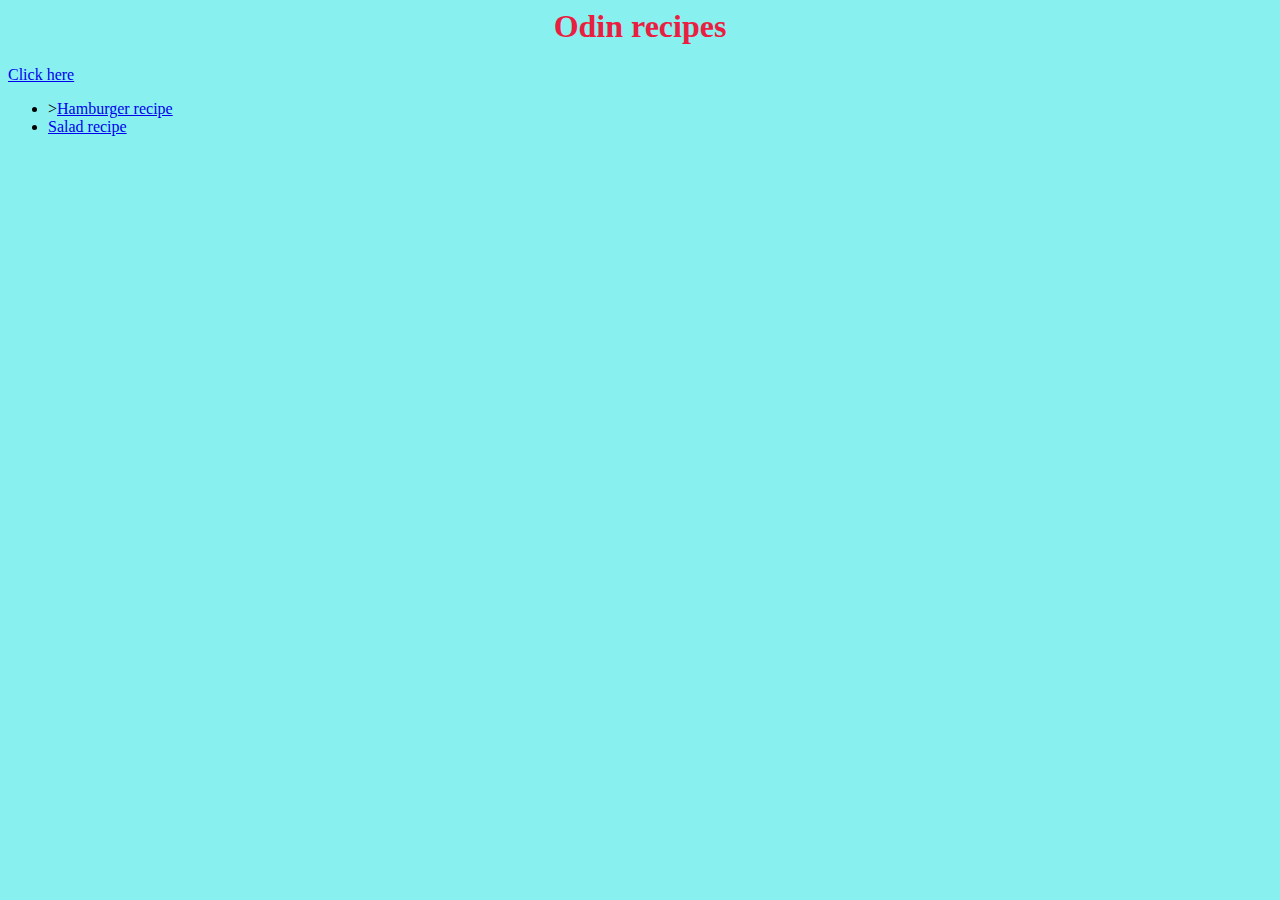
<file: index.html>
<html lang="en">
<head>
    <meta charset="UTF-8">
    <meta http-equiv="X-UA-Compatible" content="IE=edge">
    <meta name="viewport" content="width=device-width, initial-scale=1.0">
    <title>Document</title>
    <link rel="stylesheet" href="stylesheet.css">
</head>
<body>

    <div class="Header-1"><h1>Odin recipes</h1></div>

    <a href="lasagna.html">Click here</a>

    <ul>
        <li>><a href="hamburger_recipe.html">Hamburger recipe</a></li>
        <li><a href="salad_recipe.html">Salad recipe</a></li>
    </ul>





</body>
</html>
</file>
<file: stylesheet.css>
/*Stylesheet*/


body{
    background-color: rgb(137, 240, 240);
}


.Header-1 {
    color: rgb(233, 30, 64);
    text-align: center;
    position: relative; 
    
}
</file>
